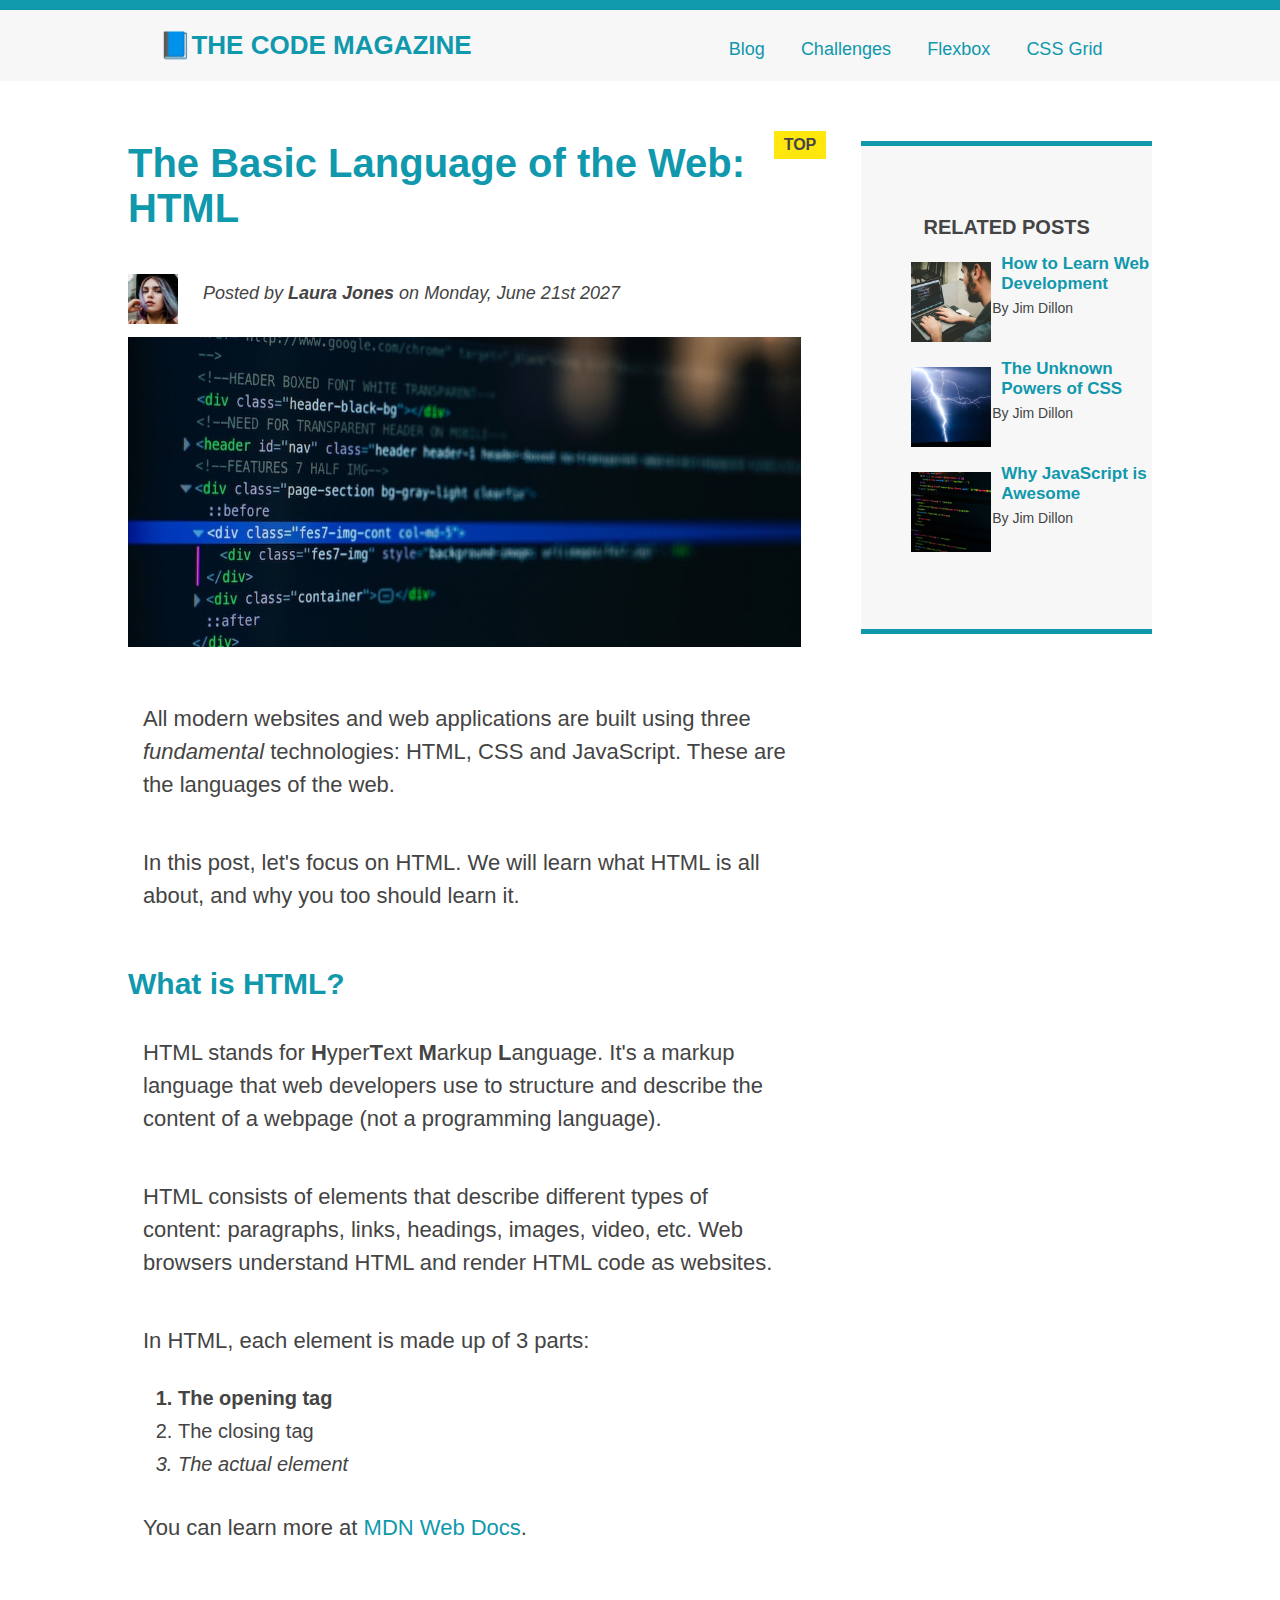
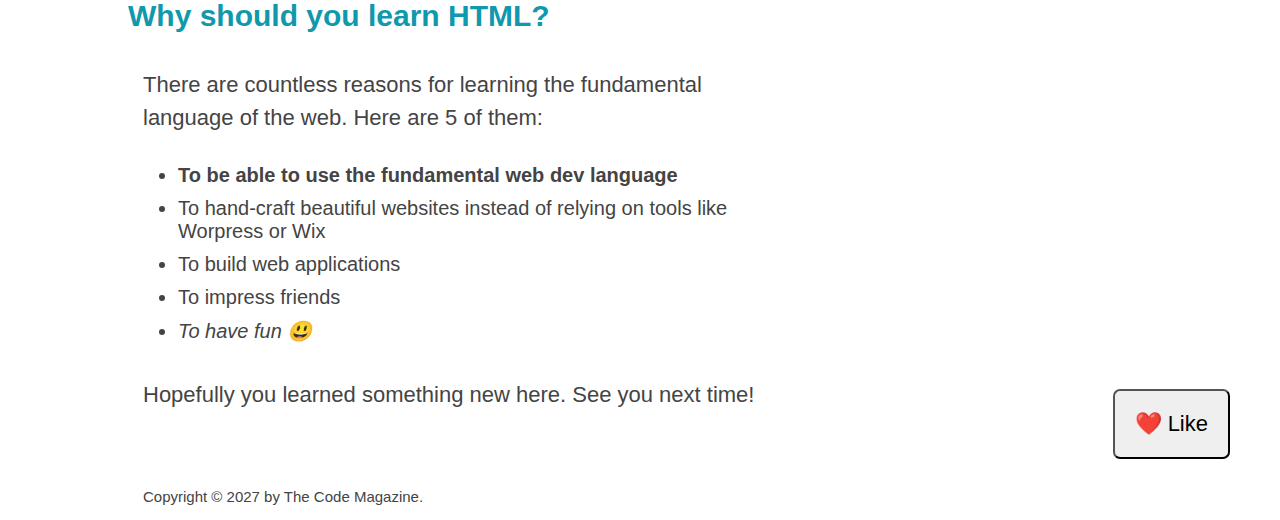
<file: index.html>
<!DOCTYPE html>
<html lang="en">
<head>
    <meta charset="UTF-8">
    <meta http-equiv="X-UA-Compatible" content="IE=edge">
    <meta name="viewport" content="width=device-width, initial-scale=1.0">
    <link rel="stylesheet" href="style.css">
    <title>The Basic Language of the Web: HTML</title>
</head>
<body>
    <header class="main-header">
        <h1>📘The Code Magazine</h1>

        <nav>
            <ul>
                <li><a href="#">Blog</a></li>
                <li><a href="#">Challenges</a></li>
                <li><a href="flex-box.html">Flexbox</a></li>
                <li><a href="css-grid.html">CSS Grid</a></li>
            </ul> 
        </nav>

    </header>
    <div class="container">
      <div class="flex-box">
        <!------------------->
        <div class="article">
            <header class="post-header">
                <h2>The Basic Language of the Web: HTML</h2>
                <div class="Posted">
                    <div class="image">
                        <img src="images/laura-jones.jpg" alt="Headshot of Laura Jones"    />
                       
                    </div>

                    <p id="author">
                        Posted by <strong>Laura Jones</strong> on Monday, June 21st 2027
                    </p>
                </div>
                
               

                <div class="image-2">
                    <img src="images//post-img.jpg" alt="Headshot of Laura Jones"    />
                </div>

                <button>❤️ Like</button>
            </header>

           <p>
              All modern websites and web applications are built using three
              <em>fundamental</em>
              technologies: HTML, CSS and JavaScript. These are the languages of the
              web.
           </p>

           <p>
              In this post, let's focus on HTML. We will learn what HTML is all
              about, and why you too should learn it.
           </p>

           <h3>What is HTML?</h3>

           <p>
              HTML stands for <strong>H</strong>yper<strong>T</strong>ext
              <strong>M</strong>arkup <strong>L</strong>anguage. It's a markup
              language that web developers use to structure and describe the content
              of a webpage (not a programming language).
           </p>

           <p>
              HTML consists of elements that describe different types of content:
              paragraphs, links, headings, images, video, etc. Web browsers
              understand HTML and render HTML code as websites.
           </p>

           <p>In HTML, each element is made up of 3 parts:</p>

           <ol>
              <li class="first-li">The opening tag</li>
              <li>The closing tag</li>
              <li>The actual element</li>
           </ol>

           <p>
               You can learn more at <a href="https://developer.mozilla.org/en-US/docs/Web/HTML"target="_blank">MDN Web Docs</a>.
            </p>


            <h3>Why should you learn HTML?</h3>
            <p>
                There are countless reasons for learning the fundamental language of
                the web. Here are 5 of them:
              </p>

              <ul class="ul-2">
                  <li class="first-li">
                    To be able to use the fundamental web dev language
                  </li>
                  <li>
                      To hand-craft beautiful websites instead of relying on tools     like Worpress or Wix
                   </li>
                    <li>To build web applications</li>
                    <li>To impress friends</li>
                    <li>To have fun 😃</li>
              </ul>
              <p>Hopefully you learned something new here. See you next time!</p>
        </div>

      
        <footer>
            <span id="copyright" class="copyright text">
              Copyright &copy; 2027 by The Code Magazine.
            </span>
        </footer>

      </div>    


        <!---------------------------------------------------->

        <aside>
            <h4>Related posts</h4>

            <div class="related">
                <img src="images/related-1.jpg" alt="">
                <div>
                    <a href="#">How to Learn Web Development</a>
                    <p class="related-author">By Jim Dillon</p>
                </div>
            </div>

            <div class="related">
                <img src="images/related-2.jpg" alt="">
                <div>
                    <a href="#">The Unknown Powers of CSS</a>
                    <p class="related-author">By Jim Dillon</p>
                </div>
            </div>

            <div class="related">
                <img src="images/related-3.jpg" alt="">
                <div>
                    <a href="#">Why JavaScript is Awesome</a>
                    <p class="related-author">By Jim Dillon</p>
                </div>
               
            </div>


        </aside>

    </div>
    

    
</body>
</html>
</file>
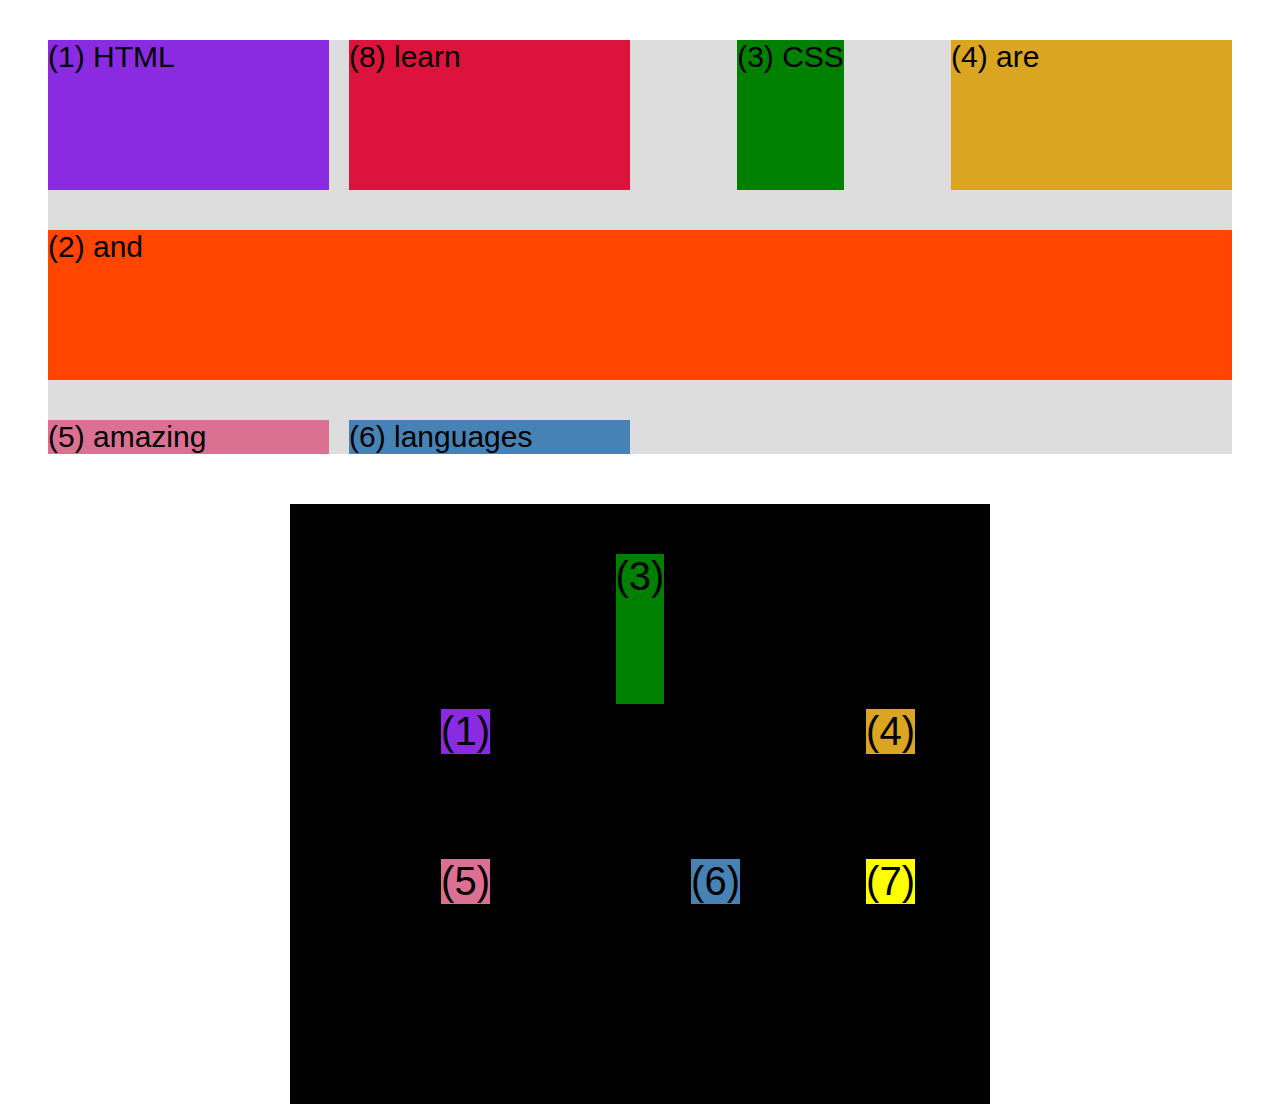
<file: css-grid.html>
<!DOCTYPE html>
<html lang="en">
<head>
    <meta charset="UTF-8">
    <meta http-equiv="X-UA-Compatible" content="IE=edge">
    <meta name="viewport" content="width=device-width, initial-scale=1.0">
    <title>css grid</title>

    <style>

        .container--1{
            font-family: sans-serif;
            background-color: #ddd;
            font-size: 30px;
            margin: 40px;
            display: grid;
            grid-template-columns: repeat(4, 1fr);
            grid-template-rows: 1fr 1fr;
            column-gap: 20px;
            row-gap: 40px;
            /* display: none; */

        }
       

        .container--2{
            background-color: black;
            font-family: sans-serif;
            font-size: 40px;
            margin-top: 50px;
            margin-left: auto;
            margin-right: auto;
            width: 700px;
            height: 600px;;

            display: grid;
            grid-template-columns: 125px 200px 125px;
            grid-template-rows: 250px 100px;
            gap: 50px;


            justify-content: center;
            align-items: end;
            justify-items: end;


        }
        
        .el--2{
            grid-row: 2;
            grid-column: 1/-1;
            background-color: orangered;
        }
        .el--1{
            background-color: blueviolet;
        }
        .el--4{
            background-color: goldenrod;
        }
        .el--5{
            background-color: palevioletred;
        }
        .el--6{
            background-color: steelblue;
        }
        .el--7{
            background-color: yellow;
        }
        .el--3 {
            align-self: center;
            justify-self: center;
            background-color: green;
            height: 150px;
        }

        .el--8{
            grid-column: 2 / 3;
            grid-row: 1 / 2;
            background-color: crimson;
        }

    </style>

</head>
<body>
    <div class="container--1">
        <div class="el el--1">(1) HTML</div>
        <div class="el el--2">(2) and</div>
        <div class="el el--3">(3) CSS</div>
        <div class="el el--4">(4) are</div>
        <div class="el el--5">(5) amazing</div>
        <div class="el el--6">(6) languages</div>
        <div class="el el--8">(8) learn</div>
    </div>
  
    <div class="container--2">
        <div class="el el--1">(1)</div>
        <div class="el el--3">(3)</div>
        <div class="el el--4">(4)</div>
        <div class="el el--5">(5)</div>
        <div class="el el--6">(6)</div>
        <div class="el el--7">(7)</div>
    </div>
    
</body>
</html>
</file>
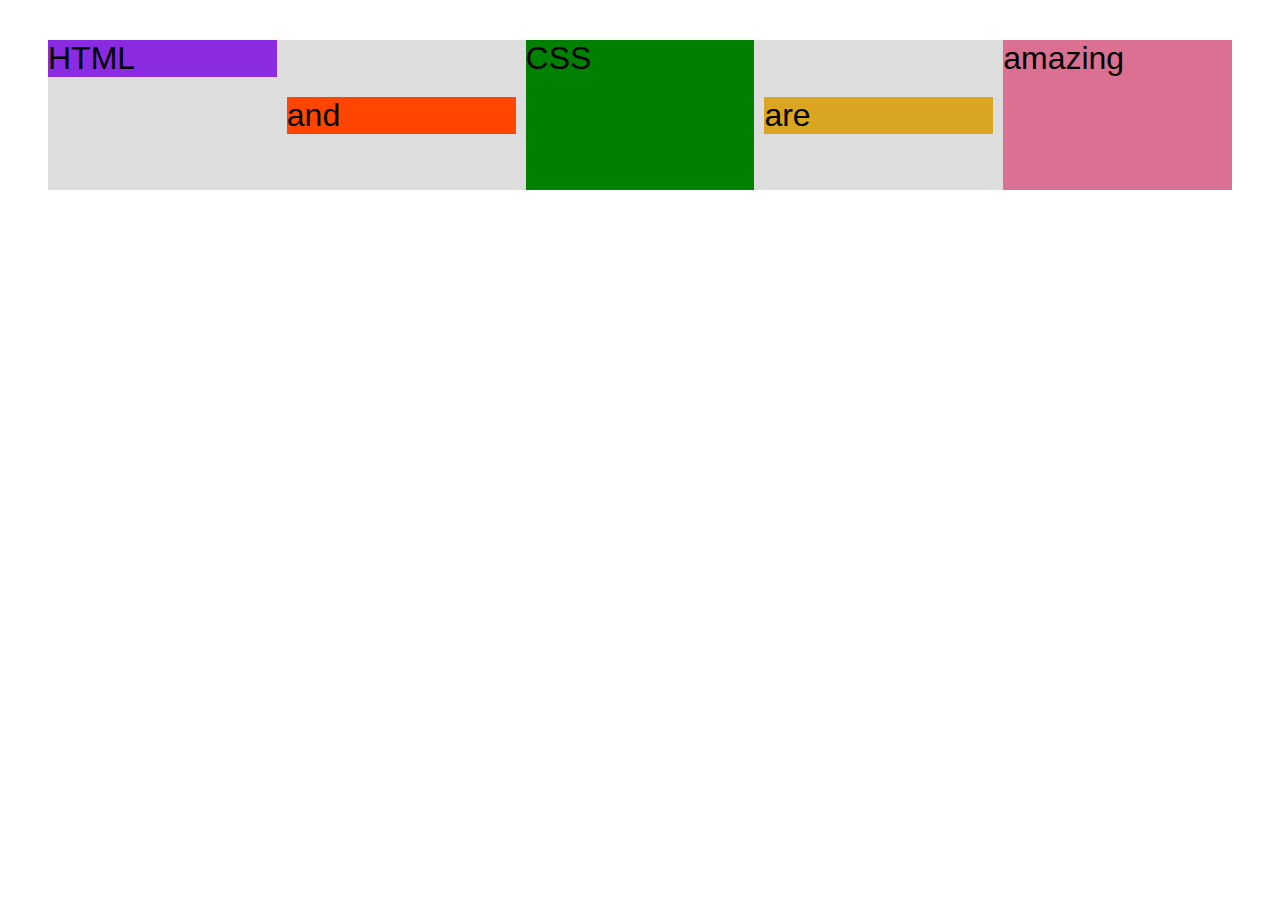
<file: flex-box.html>
<!DOCTYPE html>
<html lang="en">
<head>
    <meta charset="UTF-8">
    <meta http-equiv="X-UA-Compatible" content="IE=edge">
    <meta name="viewport" content="width=device-width, initial-scale=1.0">
    <title>flexbox</title>

    <style>
        .container{
            display: flex;
            align-items: center;
            justify-content: flex-start;
            gap: 10px;
            font-family: sans-serif;
            background-color: #ddd;
            font-size: 32px;
            margin: 40px;
        }
        .el--1 {
        background-color: blueviolet;
        }

        .el--2 {
          background-color: orangered;
        }
        .el--3 {
          background-color: green;
          height: 150px;
        }
        .el--4 {
          background-color: goldenrod;
        }
        .el--5 {
          background-color: palevioletred;
        }
        .el{
            flex: 1;
        }
        .el--1{
            align-self: flex-start;
        }
        .el--5 {
          align-self: stretch;
          order: 1;
        }
        @media(max-width:400px){
         .container{
           width: 100%;
           margin: 0;
         }

        }

    </style>

</head>
<body>
    <div class="container">

      <div class="el el--1">HTML</div>
      <div class="el el--2">and</div>
      <div class="el el--3">CSS</div>
      <div class="el el--4">are</div>
      <div class="el el--5">amazing</div>

    </div>

    
</body>
</html>
</file>
<file: style.css>
*{
    padding: 0;
    margin: 0;
    box-sizing: border-box;
}
body{
    color: #444;
    font-family: sans-serif;
    border-top: 10px solid #1098ad;
    position: relative;
}
.container{
    width: 80%;/*1200px*/
    margin: 0 auto;

    display: flex;
    align-items: flex-start;
    justify-content: space-evenly;
    gap: 60px;
}
.flex-box{
   width: 90%;
}
.main-header{
    background-color: #f7f7f7;
    padding: 20px 40px;
    margin-bottom: 60px;
    display: flex;
    align-items: center;
    justify-content: space-around;

}
.main-header nav{
    font-size: 18px;
    width: 410px;
    padding-top: 8px;
}
h1{
    font-size: 26px;
    text-transform: uppercase;
    /* font-style: italic; */
    color: #1098ad;
}
.main-header nav ul{
    display: flex;
    align-items: center;
    justify-content: space-around;
}
.main-header nav ul li{
    list-style-type: none;
}
.main-header nav ul li a{
    text-decoration: none;
    color: #1098ad;
}
.main-header nav ul li a:hover{
    color: orangered;
    border-bottom: 2px solid rgb(218, 142, 142);
    padding-bottom: 10px;
}
.main-header nav ul li a:active{
    background-color: black;
    font-style: italic;
}

.article{
    margin-bottom: 60px;
}
.post-header{
    margin-bottom: 40px;
}
h1,
h2,
h3 {
  color: #1098ad;
}
h2{
    font-size: 40px;
    margin-bottom: 30px;
}

h2{
    position: relative;
}
h2::before{
    content: "TOP";
    background-color: #ffe70e;
    color: #444;font-size: 16px;
    font-weight: bold;
    display: inline-block;
    padding: 5px 10px;
    position: absolute;
    top: -10px;
    right: -25px;
}

p{
    font-size: 22px;
    line-height: 1.5;
    margin-bottom: 15px;
    padding: 15px;
}
#author{
    font-style: italic;
    font-size: 18px;
    margin-top: 4px;
}

.image{
    width: 50px;
    height: 50px;
}
.Posted{
    display: flex;
    align-items: center;
    /* justify-content: center; */
    gap: 10px;
}
.image img{
    width: 100%;
}
.image-2{
    width: 100%;
    height: 310px;
}
.image-2 img{
    width: 100%;
    height: 100%;
}
button{
    font-size: 22px;
    padding: 20px;
    cursor: pointer;
    position: absolute;
    bottom: 50px;
    right: 50px;
    border-radius: 7px;
}
button:active{
    background-color: rgb(231, 59, 59);
    color: #fff;
}
h3{
    font-size: 30px;
    margin-bottom: 20px;
    margin-top: 40px;
}
ol{
    margin-left: 50px;
    margin-bottom: 20px;
}
ol li{
    font-size: 20px;
    margin-bottom: 10px;
}
ol li:last-child{
    margin-bottom: 0;
    font-style: italic;
}
ol li:first-child{
    font-weight: bold;
}
/* li:nth-child(even) {
    color: rgb(228, 119, 119);
} */
p a{
    text-decoration: none;
    color: #1098ad;
}
p a:hover{
    color: orangered;
     text-decoration: underline rgb(218, 142, 142);
    /* border-bottom: 2px solid rgb(218, 142, 142);
    padding-bottom: 10px; */
}
a:active {
    background-color: black;
    font-style: italic;
}
.ul-2{
    margin-left: 50px;
    margin-bottom: 20px;
}
.ul-2 li{
    font-size: 20px;
    margin-bottom: 10px;
}
.ul-2 li:last-child{
    margin-bottom: 0;
    font-style: italic;
}
.ul-2 li:first-child{
    font-weight: bold;
}
aside{
    background-color: #f7f7f7;
    border-top: 5px solid #1098ad;
    border-bottom: 5px solid #1098ad;
    /* border-right: 5px solid #1098ad; */
    padding: 70px 0;
    width: 398px;

}
.related{
    margin-left: 50px;
    margin-bottom: 10px;
    font-size: 20px;
    display: flex;
    align-items: center;
    justify-content: center;
    gap: 10px;
}
.related div{
    display: flex;
    flex-direction: column;
    align-items: center;
    justify-content: center;
}
.related:last-child{
    margin-bottom: 0;
}
h4{
    font-size: 20px;
    text-transform: uppercase;
    text-align: center;
    margin-bottom: 15px;
}
.related img{
    width: 80px;
    height: 80px;
}
.related a{
    text-decoration: none;
    color: #1098ad;
    font-weight: 700;
    font-size: 17px;
    margin-bottom: 5px;
    display: block;
}
.related a:hover{
    color: orangered;
    text-decoration: underline rgb(218, 142, 142);
}

.related-author {
    font-size: 14px;
    font-weight: normal;
    margin-top: -16px;
    margin-left: -88px;
    text-align: start;
}
#copyright {
    font-size: 15px;
    line-height: 1.5;
    padding: 15px;
  }

  @media (max-width:787px){
      .container{
          flex-direction: column;
      }
  }
  @media (max-width:646px){
    .main-header{
        flex-direction: column;
    }
    .main-header h1{
        margin-bottom: 19px;
    }
}
@media (max-width:500px){
    button{
        display: none;
    }
}

@media (max-width:412px){
    .container{
        width: 100%;
        flex-direction: column;
        justify-content: center;
        align-items: center;
    }
    button{
        overflow: hidden;
    }
}
</file>
